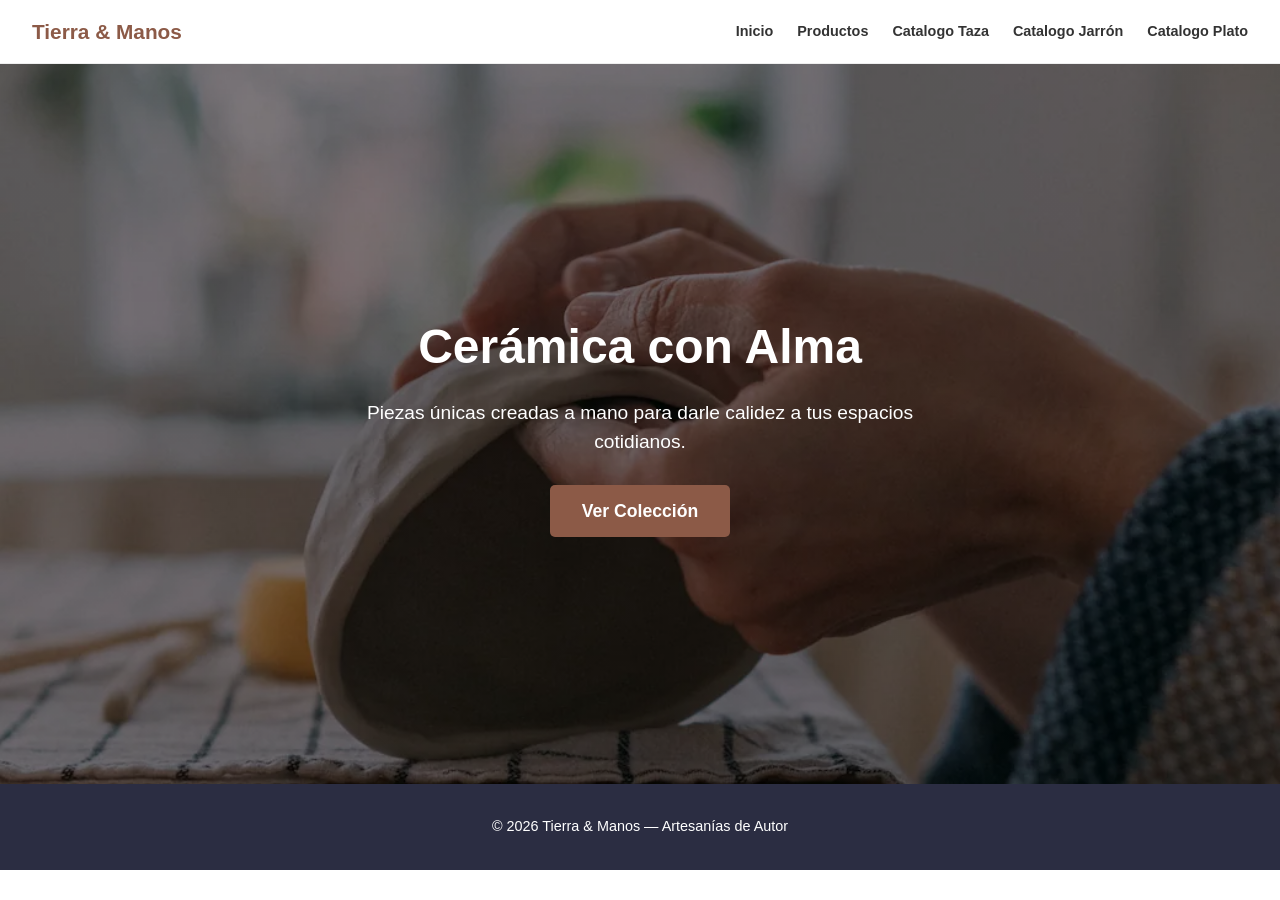
<file: index.html>
<!DOCTYPE html>
<html lang="es">
<head>
    <meta charset="UTF-8">
    <meta name="viewport" content="width=device-width, initial-scale=1.0">
    <title>Tierra & Manos — Cerámica de Autor</title>
    <link rel="stylesheet" href="css/style.css">
</head>
<body>

    <header>
        <div class="logo">Tierra & Manos</div>
        <nav>
            <a href="index.html">Inicio</a>
            <a href="productos.html">Productos</a>
            <a href="productotaza.html">Catalogo Taza</a>
            <a href="productojarron.html">Catalogo Jarrón</a>
            <a href="productoplato.html">Catalogo Plato</a>
        </nav>
    </header>


    <main>
        <section class="hero">
            <h1>Cerámica con Alma</h1>
            <p>Piezas únicas creadas a mano para darle calidez a tus espacios cotidianos.</p>
            <a href="productos.html" class="btn-cta">Ver Colección</a>
        </section>
    </main>

    <footer>
        <p>&copy; 2026 Tierra & Manos — Artesanías de Autor</p>
    </footer>

</body>
</html>
</file>
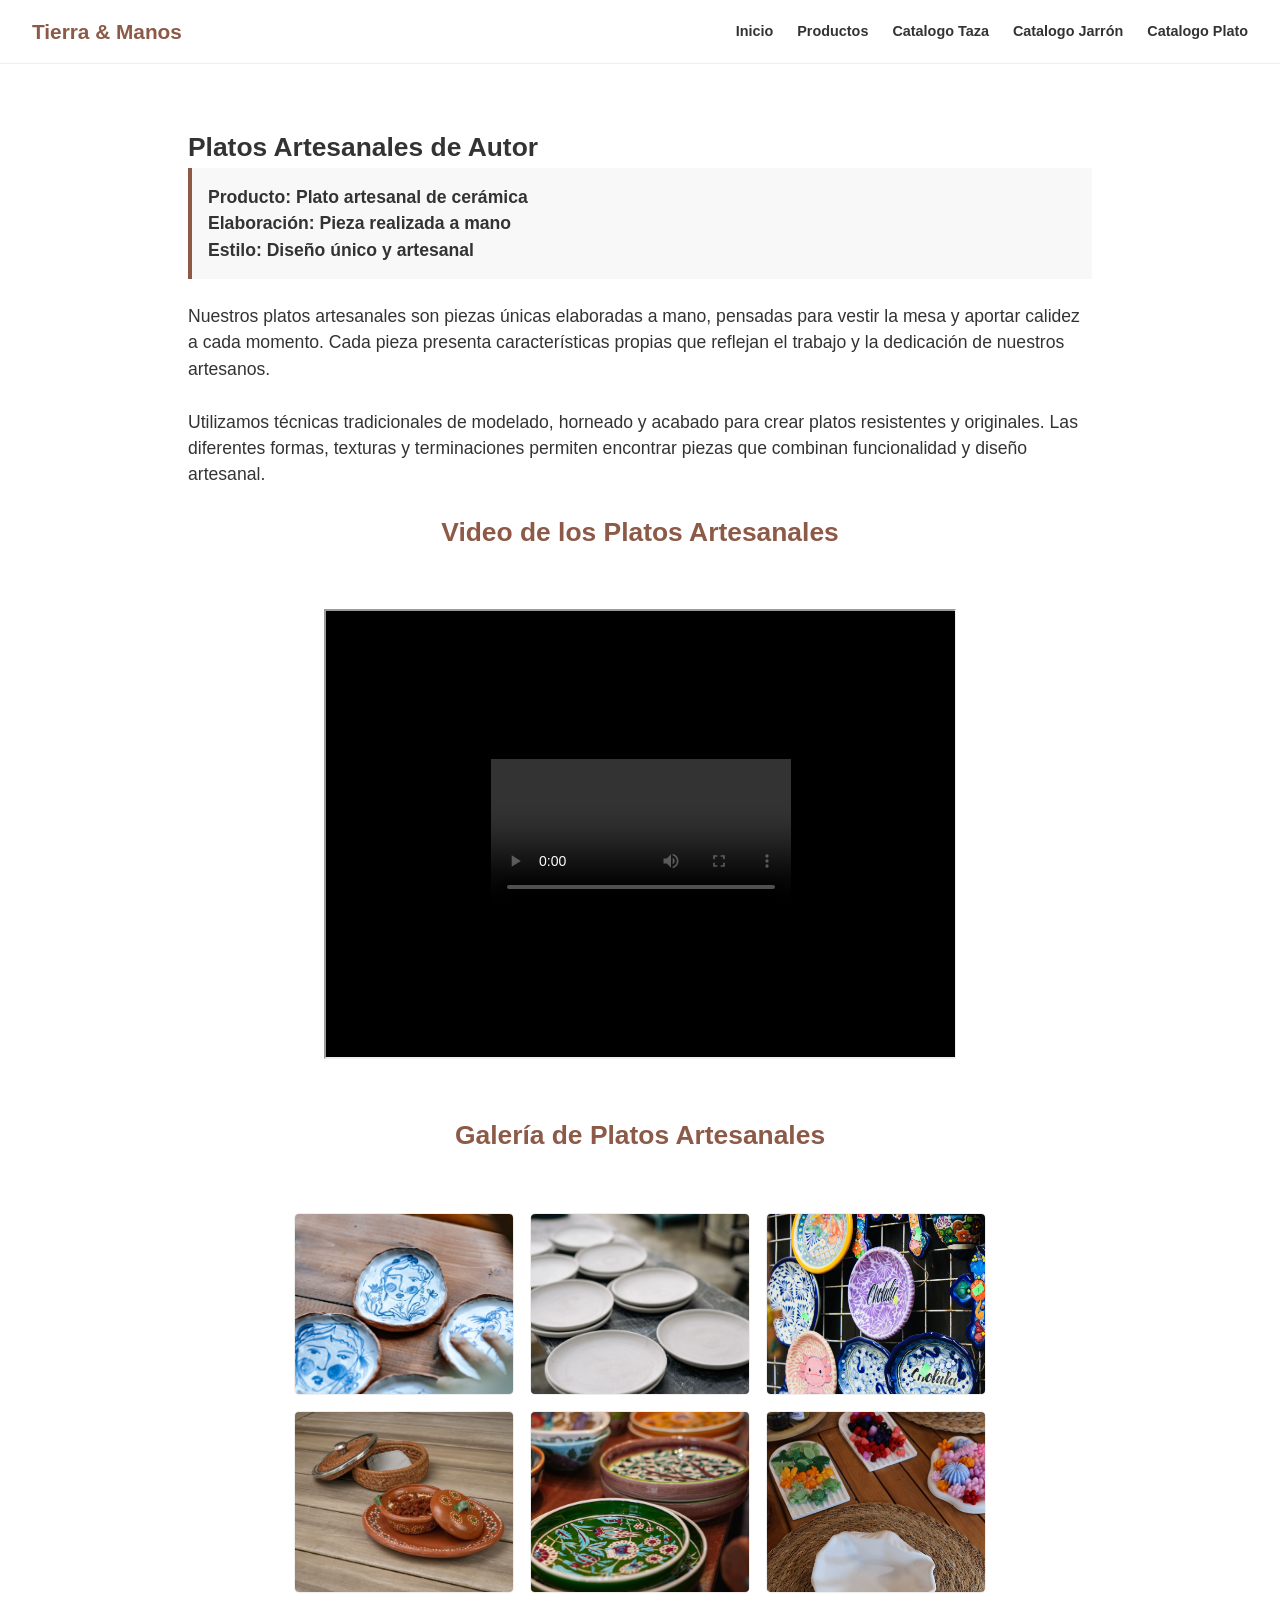
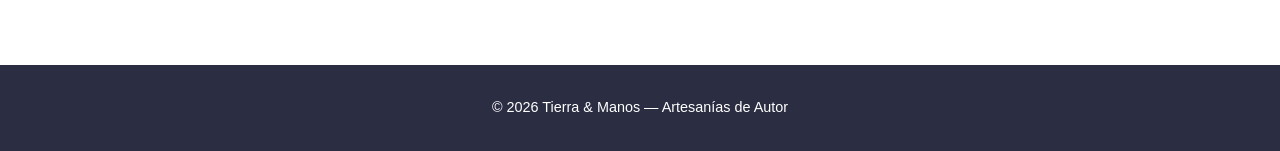
<file: productoplato.html>
<!DOCTYPE html>
<html lang="es">
<head>
    <meta charset="UTF-8">
    <meta name="viewport" content="width=device-width, initial-scale=1.0">
    <title>Platos Artesanales</title>
    <link rel="stylesheet" href="css/style.css">
</head>

<body>
    <header>
        <div class="logo">Tierra & Manos</div>
        <nav>
            <a href="index.html">Inicio</a>
            <a href="productos.html">Productos</a>
            <a href="productotaza.html">Catalogo Taza</a>
            <a href="productojarron.html">Catalogo Jarrón</a>
            <a href="productoplato.html">Catalogo Plato</a>
        </nav>
    </header>

    <main class="contenedor">
        <article class="detalle-producto">

            <h1 class="titulo-seccion">Platos Artesanales de Autor</h1>

            <div class="meta-info">
                <p><strong>Producto:</strong> Plato artesanal de cerámica</p>
                <p><strong>Elaboración:</strong> Pieza realizada a mano</p>
                <p><strong>Estilo:</strong> Diseño único y artesanal</p>
            </div>

            <p>Nuestros platos artesanales son piezas únicas elaboradas a mano,
                pensadas para vestir la mesa y aportar calidez a cada momento.
                Cada pieza presenta características propias que reflejan el trabajo
                y la dedicación de nuestros artesanos.</p>

            <br>

            <p>Utilizamos técnicas tradicionales de modelado, horneado y acabado
                para crear platos resistentes y originales. Las diferentes formas,
                texturas y terminaciones permiten encontrar piezas que combinan
                funcionalidad y diseño artesanal. </p>

            <h2>Video de los Platos Artesanales</h2>

            <div class="video-contenedor">
                <iframe src="multimedia/videos/videoplato.mp4" title="Video Platos Artesanales Tierra & Manos" allowfullscreen>
                </iframe>
            </div>

            <h2>Galería de Platos Artesanales</h2>

            <div class="galeria">

                <a href="multimedia/imagenes/plato1.jpg" target="_blank"><img src="multimedia/imagenes/plato1.jpg" alt="Plato artesanal de cerámica">
                </a>

                <a href="multimedia/imagenes/plato2.jpg" target="_blank"><img src="multimedia/imagenes/plato2.jpg" alt="Plato artesanal de cerámica">
                </a>

                <a href="multimedia/imagenes/plato3.jpg" target="_blank"><img src="multimedia/imagenes/plato3.jpg" alt="Plato artesanal de cerámica">
                </a>

                <a href="multimedia/imagenes/plato4.jpg" target="_blank"><img src="multimedia/imagenes/plato4.jpg" alt="Plato artesanal de cerámica">
                </a>

                <a href="multimedia/imagenes/plato5.jpg" target="_blank"><img src="multimedia/imagenes/plato5.jpg" alt="Plato artesanal de cerámica">
                </a>

                <a href="multimedia/imagenes/plato6.jpg" target="_blank"><img src="multimedia/imagenes/plato6.jpg" alt="Plato artesanal de cerámica">
                </a>

            </div>
        </article>
    </main>

    <footer>
        <p>&copy; 2026 Tierra & Manos — Artesanías de Autor</p>
    </footer>

</body>
</html>
</file>
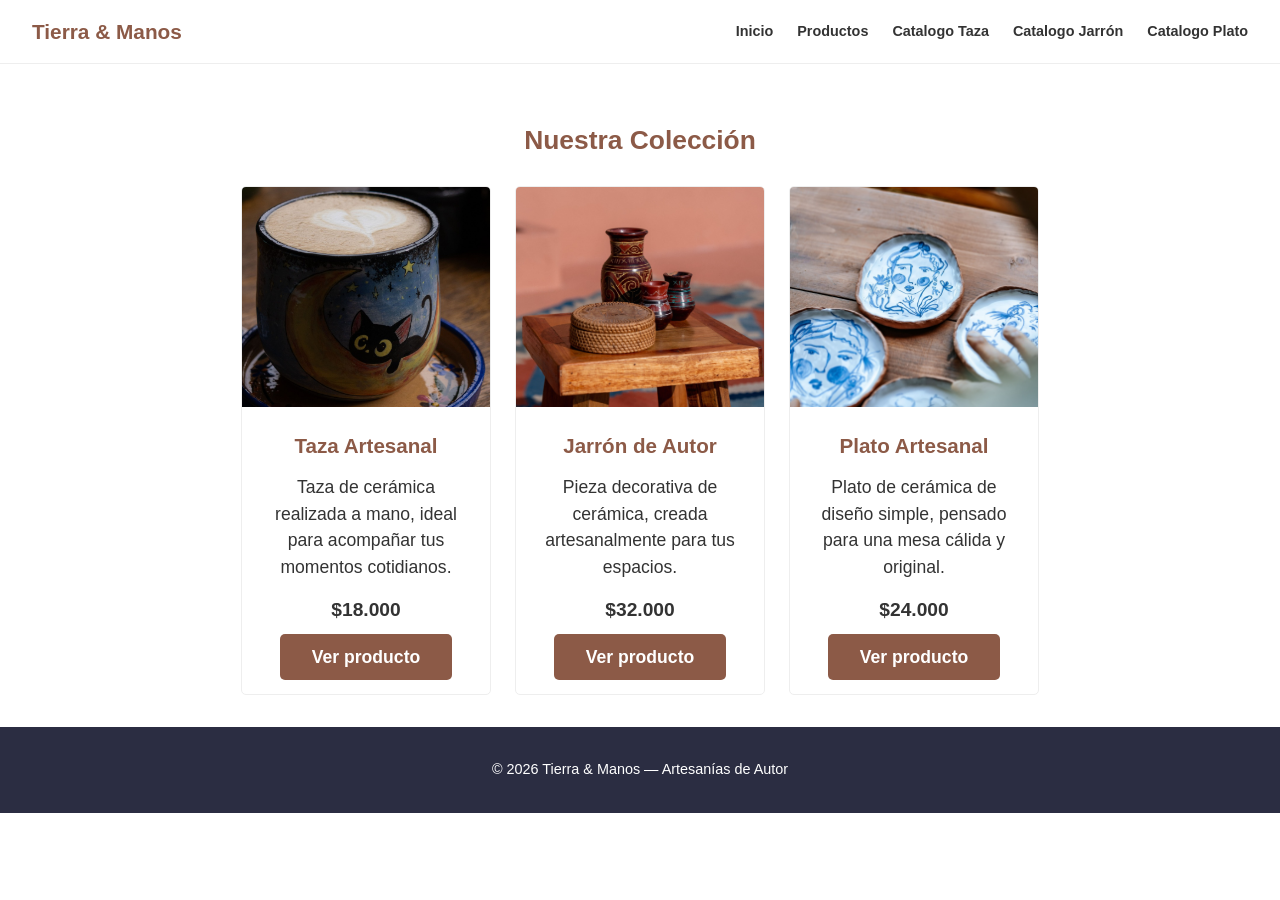
<file: productos.html>
<!DOCTYPE html>
<html lang="es">
<head>
    <meta charset="UTF-8">
    <meta name="viewport" content="width=device-width, initial-scale=1.0">
    <title>Productos — Tierra & Manos</title>
    <link rel="stylesheet" href="css/style.css">
</head>
<body>

    <header>
        <div class="logo">Tierra & Manos</div>
        <nav>
            <a href="index.html">Inicio</a>
            <a href="productos.html">Productos</a>
            <a href="productotaza.html">Catalogo Taza</a>
            <a href="productojarron.html">Catalogo Jarrón</a>
            <a href="productoplato.html">Catalogo Plato</a>
        </nav>
    </header>

    <main>
        <section class="contenedor">
            <h2>Nuestra Colección</h2>
            <div class="productos">
                <article class="producto">
                    <img src="multimedia/imagenes/taza1.jpg" alt="Taza de cerámica artesanal">

                    <div class="producto-info">
                        <h3>Taza Artesanal</h3>
                        <p>Taza de cerámica realizada a mano, ideal para acompañar tus momentos cotidianos. </p>
                        <p class="precio">$18.000</p>
                        <a href="productotaza.html" class="btn-cta">Ver producto</a>
                    </div>
                </article>

                <article class="producto">
                    <img src="multimedia/imagenes/jarron1.jpg" alt="Jarrón de cerámica artesanal">

                    <div class="producto-info">
                        <h3>Jarrón de Autor</h3>
                        <p>Pieza decorativa de cerámica, creada artesanalmente para tus espacios.</p>
                        <p class="precio">$32.000</p>
                        <a href="productojarron.html" class="btn-cta">Ver producto</a>
                    </div>
                </article>

                <article class="producto">
                    <img src="multimedia/imagenes/plato1.jpg" alt="Plato artesanal de cerámica">

                    <div class="producto-info">
                        <h3>Plato Artesanal</h3>
                        <p>Plato de cerámica de diseño simple, pensado para una mesa cálida y original. </p>
                        <p class="precio">$24.000</p>
                        <a href="productoplato.html" class="btn-cta">Ver producto</a>
                    </div>
                </article>
            </div>
        </section>
    </main>

    <footer>
        <p>&copy; 2026 Tierra & Manos — Artesanías de Autor</p>
    </footer>

</body>
</html>
</file>
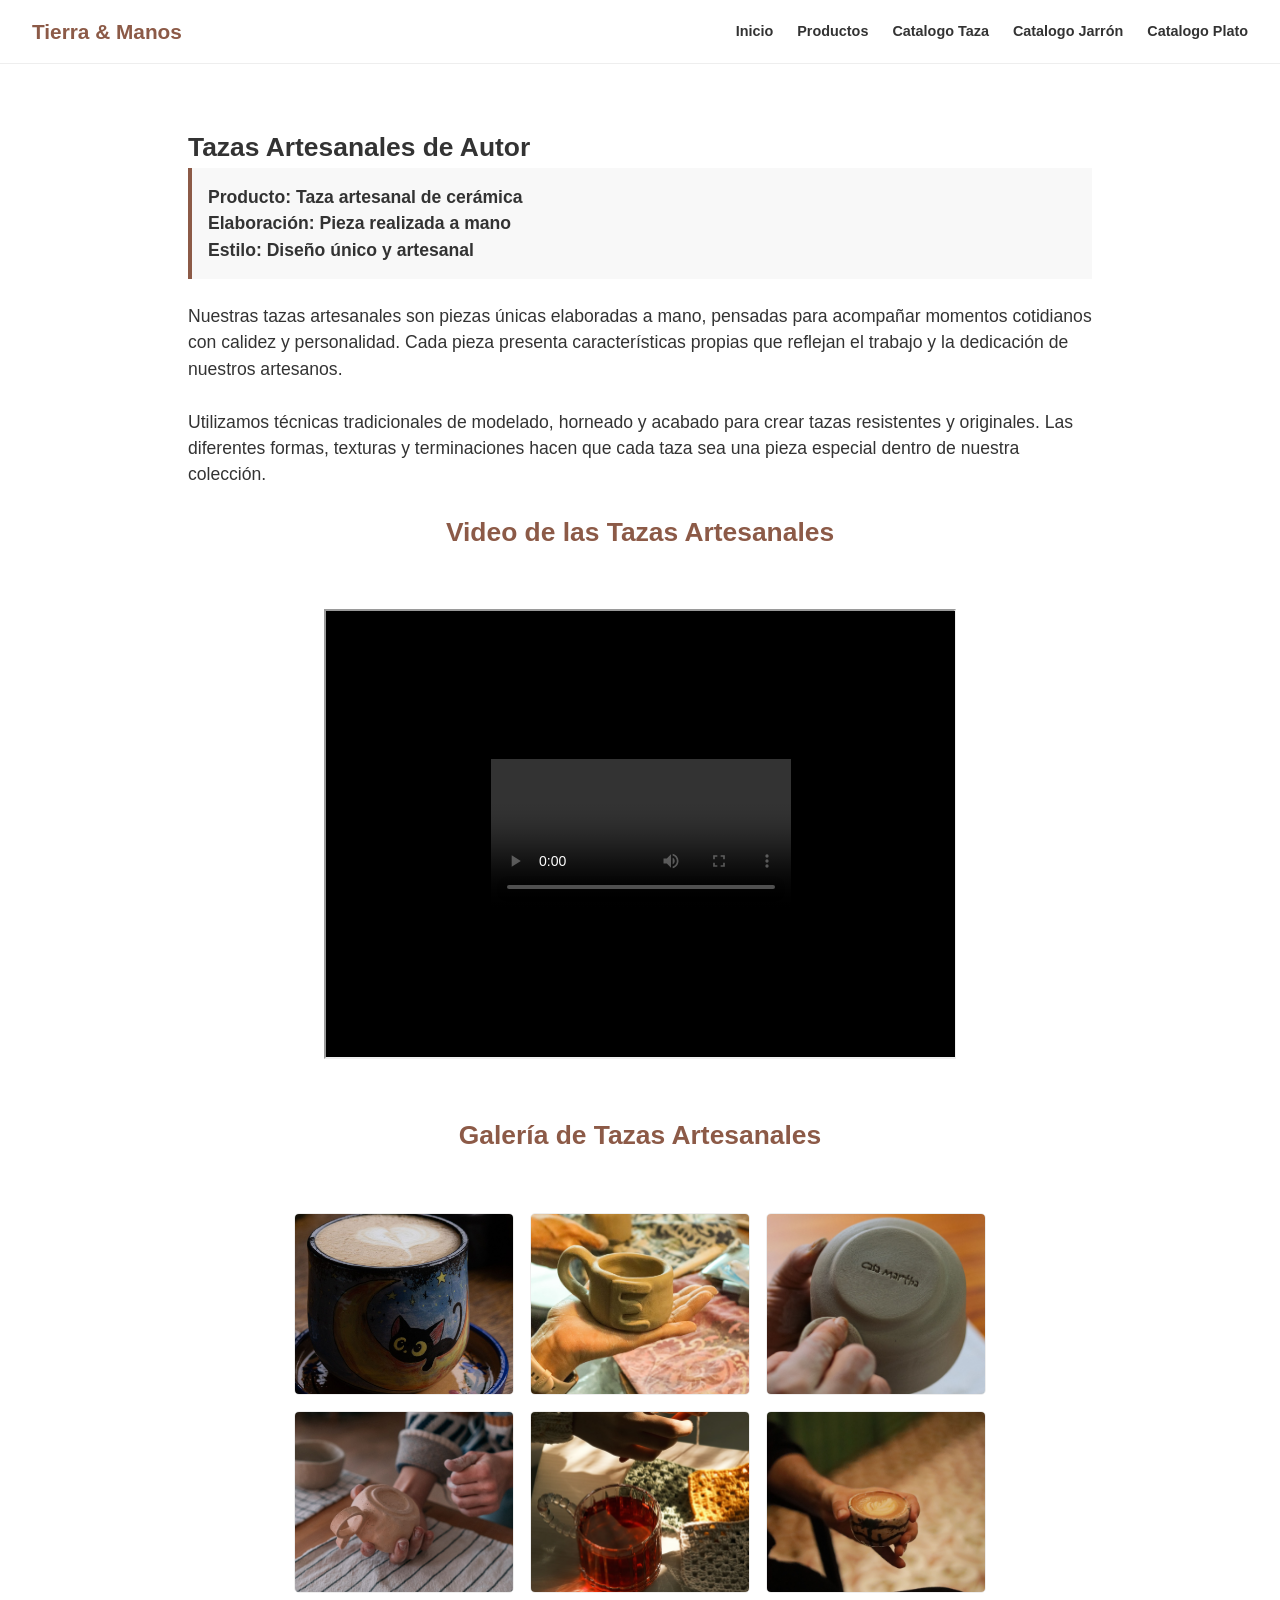
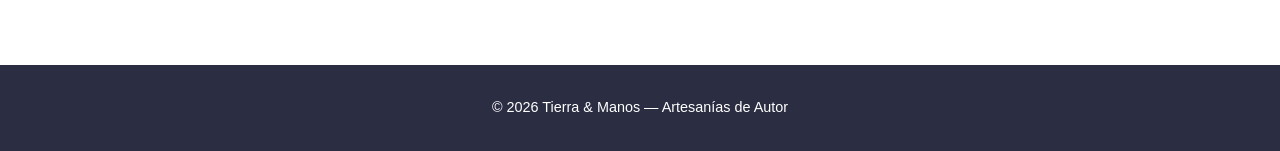
<file: productotaza.html>
<!DOCTYPE html>
<html lang="es">
<head>
    <meta charset="UTF-8">
    <meta name="viewport" content="width=device-width, initial-scale=1.0">
    <title>Tazas Artesanales</title>
    <link rel="stylesheet" href="css/style.css">
</head>

<body>
    <header>
        <div class="logo">Tierra & Manos</div>
        <nav>
            <a href="index.html">Inicio</a>
            <a href="productos.html">Productos</a>
            <a href="productotaza.html">Catalogo Taza</a>
            <a href="productojarron.html">Catalogo Jarrón</a>
            <a href="productoplato.html">Catalogo Plato</a>
        </nav>
    </header>

    <main class="contenedor">
        <article class="detalle-producto">

            <h1 class="titulo-seccion">Tazas Artesanales de Autor</h1>

            <div class="meta-info">
                <p><strong>Producto:</strong> Taza artesanal de cerámica </p>
                <p><strong>Elaboración:</strong> Pieza realizada a mano </p>
                <p><strong>Estilo:</strong> Diseño único y artesanal </p>
            </div>

            <p>Nuestras tazas artesanales son piezas únicas elaboradas a mano, pensadas para acompañar momentos cotidianos
                con calidez y personalidad. Cada pieza presenta características propias que reflejan el trabajo
                y la dedicación de nuestros artesanos. </p>

            <br>

            <p>Utilizamos técnicas tradicionales de modelado, horneado y acabado para crear tazas resistentes y originales. 
                Las diferentes formas, texturas y terminaciones hacen que cada taza sea una pieza especial
                dentro de nuestra colección. </p>

            <h2>Video de las Tazas Artesanales</h2>

            <div class="video-contenedor">
                <iframe src="multimedia/videos/videotaza.mp4" title="Video Tazas Artesanales Tierra & Manos" allowfullscreen>
                </iframe>
            </div>

            <h2>Galería de Tazas Artesanales</h2>

            <div class="galeria">

                <a href="multimedia/imagenes/taza1.jpg" target="_blank"><img src="multimedia/imagenes/taza1.jpg" alt="Taza artesanal de cerámica">
                </a>

                <a href="multimedia/imagenes/taza2.jpg" target="_blank"><img src="multimedia/imagenes/taza2.jpg" alt="Taza artesanal de cerámica">
                </a>

                <a href="multimedia/imagenes/taza3.jpg" target="_blank"><img src="multimedia/imagenes/taza3.jpg" alt="Taza artesanal de cerámica">
                </a>

                <a href="multimedia/imagenes/taza4.jpg" target="_blank"><img src="multimedia/imagenes/taza4.jpg" alt="Taza artesanal de cerámica">
                </a>

                <a href="multimedia/imagenes/taza5.jpg" target="_blank"><img src="multimedia/imagenes/taza5.jpg" alt="Taza artesanal de cerámica">
                </a>

                <a href="multimedia/imagenes/taza6.jpg" target="_blank"><img src="multimedia/imagenes/taza6.jpg" alt="Taza artesanal de cerámica">
                </a>

            </div>
        </article>
    </main>

    <footer>
        <p>&copy; 2026 Tierra & Manos — Artesanías de Autor</p>
    </footer>

</body>
</html>
</file>
<file: css/style.css>
:root {
    --color-principal: #8c5a47; /* Color terracota corporativo */
    --color-texto: #333333;     /* Color de texto principal */
    --color-blanco: #ffffff;
    --color-fondo-claro: #f8f8f8;
    --color-borde: #eeeeee;
    --radio-borde: 5px;
    --color-footer: #2b2d42;
}

/* Quitamos márgenes y rellenos por defecto que agregan los navegadores */
* {
    margin: 0;
    padding: 0;
    box-sizing: border-box;
}

/* Definimos los estilos globales de la página */
body {
    font-family: Arial, sans-serif;
    color: var(--color-texto);
    /* 1rem equivale al tamaño base por defecto del navegador (normalmente 16px).
       Al definir 1.1rem, el texto general será de 17.6px (16 x 1.1) */
    font-size: 1.1rem;
    line-height: 1.5;
}

header {
    background-color: var(--color-blanco);
    /* padding en unidades relativas rem: 1rem arriba/abajo, 2rem a los lados */
    padding: 1rem 2rem;
    
    /* Activamos Flexbox para organizar el logo y el menú en forma horizontal */
    display: flex;
    /* justify-content: space-between empuja el logo a la izquierda y el menú a la derecha */
    justify-content: space-between;
    /* align-items: center alinea verticalmente el logo y los enlaces */
    align-items: center;
    
    border-bottom: 1px solid var(--color-borde);
    flex-wrap: wrap; /* Permite que el menú baje si no entra al lado del logo */
}

.logo {
    /* 1.6rem equivale a 25.6px (16 x 1.6) */
    font-size: 1.3rem;
    font-weight: bold;
    color: var(--color-principal); /* Color tierra / terracota */
}

nav a {
    text-decoration: none;
    color: var(--color-texto); /* Aplicado para definir el color base de los enlaces */
    /* margin-left genera espacio a la izquierda de cada enlace de forma proporcional */
    margin-left: 1.5rem;
    font-weight: bold;
    font-size: 0.9rem;
}

nav a:hover {
    color: var(--color-principal); /* Cambia de color cuando se pasa el cursor sobre el enlace */
}
nav {
  display: flex;
  justify-content: center;
  align-items: center;
  flex-wrap: wrap; /* Si los enlaces no caben en una línea, se acomodan en la siguiente */
}
.hero {
    /* UNIDAD VH (Viewport Height): 
       80vh significa que esta sección ocupará exactamente el 80% de la altura 
       visible de la pantalla del dispositivo del usuario */
    height: 80vh;
    
    /* IMAGEN DE FONDO DESDE PEXELS
       linear-gradient genera una capa oscura (overlay) con 50% de opacidad sobre 
       la imagen de Pexels para asegurar que el texto blanco sea fácil de leer */
    background-image: linear-gradient(rgba(0,0,0,0.5), rgba(0,0,0,0.5)),
                      url('../multimedia/imagenes/imagenhero.webp');
    
    background-size: cover;      /* Escala la imagen para cubra todo el espacio sin deformarse */
    background-position: center; /* Enmarca y centra la imagen en el contenedor */
    
    /* ALINEACIÓN CON FLEXBOX:
       Apilamos el título, el texto y el botón uno debajo del otro y los centramos */
    display: flex;
    flex-direction: column;     /* Cambia la orientación a vertical (en columna) */
    justify-content: center;    /* Centra el contenido de forma vertical */
    align-items: center;        /* Centra el contenido de forma horizontal */
    
    text-align: center;
    color: var(--color-blanco);
    padding: 0 1rem;            /* Margen interno de seguridad para pantallas móviles */
}

.hero h1 {
    /* 3rem equivale a 48px (16 x 3) */
    font-size: 3rem;
    margin-bottom: 1rem;
}

.hero p {
    /* 1.2rem equivale a 19.2px */
    font-size: 1.2rem;
    margin-bottom: 1.8rem;
    max-width: 600px;
}

.btn-cta {
    background-color: var(--color-principal);
    color: var(--color-blanco);
    padding: 0.8rem 2rem;
    text-decoration: none;
    font-weight: bold;
    border-radius: 5px;
    transition: background-color 0.3s ease;
}

.btn-cta:hover {
    background-color: #6d4434;
}

footer {
    background-color: var(--color-footer);
    color: var(--color-blanco);
    text-align: center;
    padding: 2rem 1rem;
    font-size: 0.9rem;
}




h2 {
    color: var(--color-principal);
    padding: 25px;
    text-align: center;
}

.contenedor {
    max-width: 1000px;
    margin: 2rem auto;
    padding: 0 1rem;
}

.detalle-producto {
  background-color: var(--color-blanco);
  padding: 2rem;
  border-radius: var(--radio-borde);
  margin-bottom: 2rem;
}

.meta-info {
  background-color: var(--color-fondo-claro);
  padding: 1rem;
  border-left: 4px solid var(--color-principal);
  margin-bottom: 1.5rem;
  font-weight: bold;
}

.galeria {
  display: flex;
  flex-wrap: wrap;
  justify-content: center;
  align-items: center;
  margin-top: 1.5rem;
}

.galeria a {
    width: 220px;
    margin: 0.5rem;
    overflow: hidden;
    border-radius: var(--radio-borde);
    border: 1px solid var(--color-borde);
    display: block;
}

.galeria img {
    width: 100%;
    height: 180px;
    object-fit: cover;
    display: block;
    transition: transform 0.3s ease;
}

.galeria a:hover img {
  transform: scale(1.05);
}

.video-contenedor {
  display: flex;
  justify-content: center;
  margin: 2rem 0;
}

.video-contenedor iframe {
  width: 100%;
  max-width: 70%;
  height: 450px;
}





/* TARJETAS DE PRODUCTOS */

.productos {
    display: flex;
    flex-wrap: wrap;
    justify-content: center;
    gap: 1.5rem;
}

.producto {
    width: 250px;
    max-width: 300px;
    background-color: var(--color-blanco);
    border: 1px solid var(--color-borde);
    border-radius: var(--radio-borde);
    overflow: hidden;
}

.producto img {
    width: 100%;
    height: 220px;
    object-fit: cover;
    display: block;
}

.producto-info {
    padding: 1.5rem;
    text-align: center;
}

.producto h3 {
    color: var(--color-principal);
    margin-bottom: 0.8rem;
}

.producto p {
    margin-bottom: 1rem;
}

.producto .precio {
    font-weight: bold;
    font-size: 1.2rem;
    margin-bottom: 1.2rem;
}
</file>
